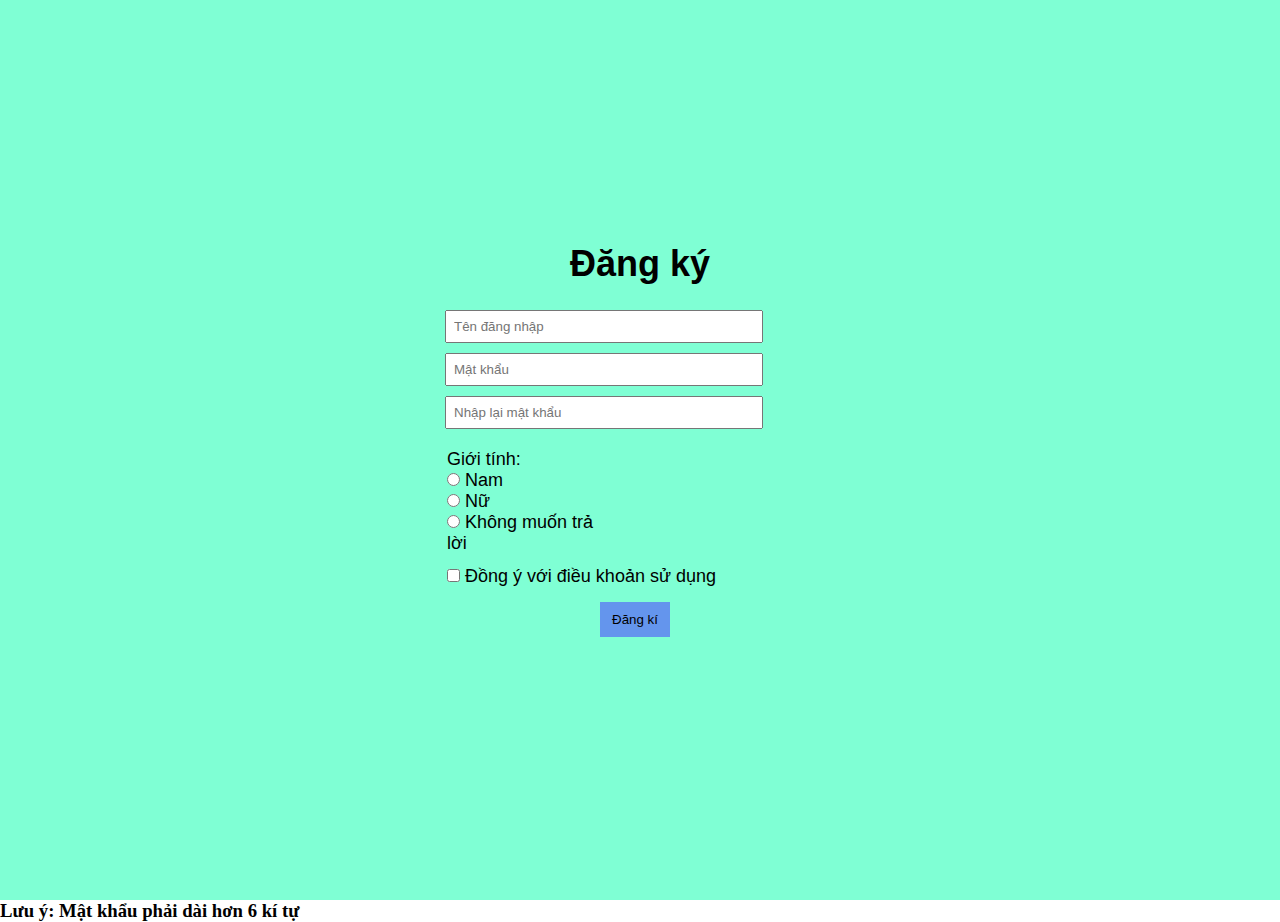
<file: dangki.html>
<!DOCTYPE html>
<html lang="en">

<head>
    <meta charset="UTF-8">
    <meta http-equiv="X-UA-Compatible" content="IE=edge">
    <meta name="viewport" content="width=device-width, initial-scale=1.0">
    <title>Đăng ký</title>
    <link rel="stylesheet" href="style.css">
    <link rel="stylesheet" href="dndk.css">
</head>

<body>

    <div class="dndk">
        <h1>Đăng ký</h1>
        <form>
            <input id="user" placeholder="Tên đăng nhập">
            <br>
            <input id="matkhau" placeholder="Mật khẩu">
            <br>
            <input id="rpp" placeholder="Nhập lại mật khẩu">
            <br>
            <div id="gioitinh">
                <p>Giới tính:</p>
                <input type="radio" name="gender" value="nam" > Nam<br>
                <input type="radio" name="gender" value="nu"> Nữ<br>
                <input type="radio" name="gender" value="kcj"> Không muốn trả lời<br>
            </div>
            <input id="chk_gender" type="checkbox" name="gender" value="dongy"> Đồng ý với điều khoản sử dụng<br>
            <button class="btn_dangky" onclick="DangKy()">Đăng kí</button>
        </form>
    </div>
    <div>
        <h3>Lưu ý: Mật khẩu phải dài hơn 6 kí tự</h3>
    </div>


    <script src="dangki.js">
    </script>
</body>



</html>
</file>
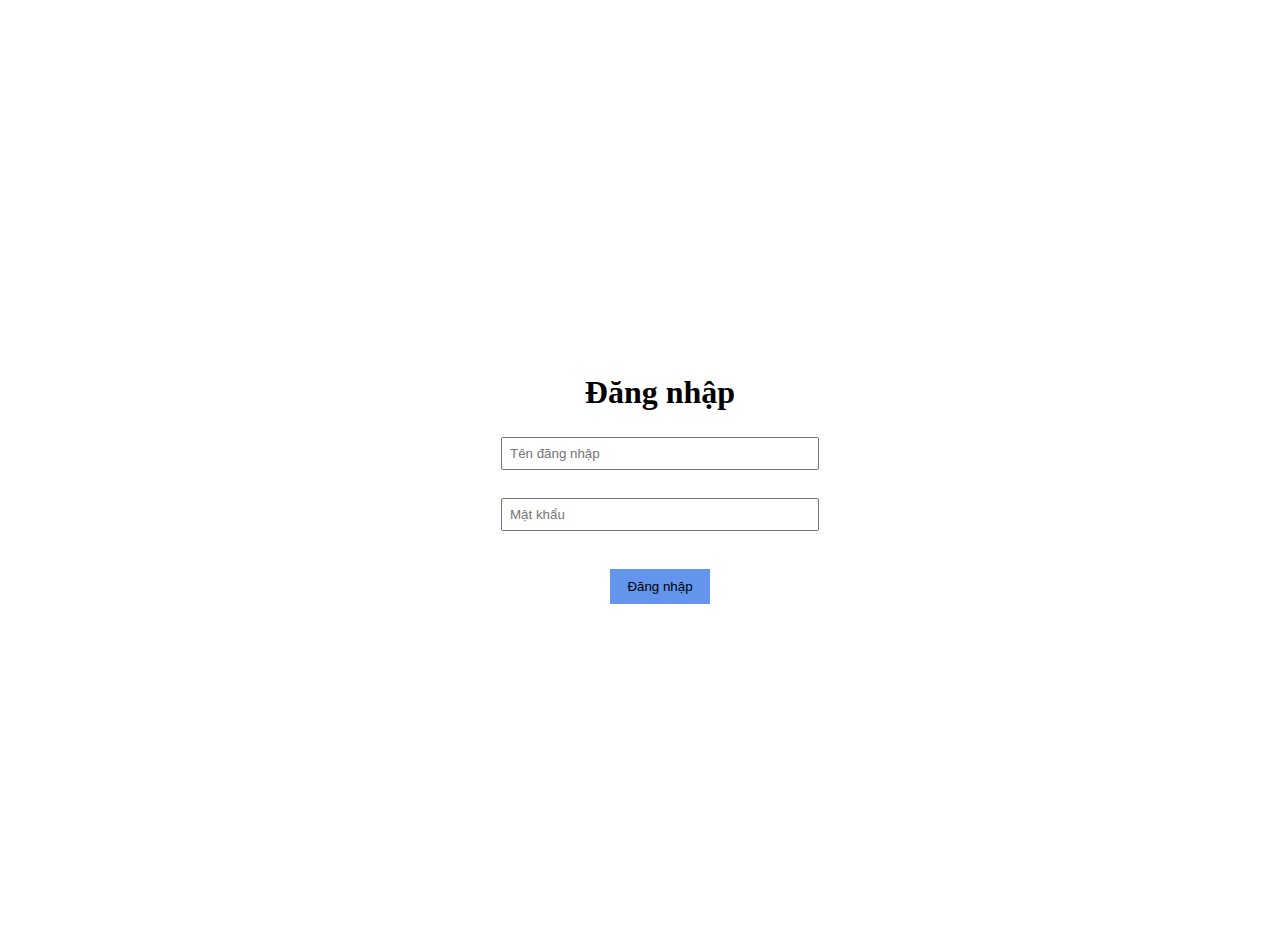
<file: dangnhap.html>
<!DOCTYPE html>
<html lang="en">

<head>
    <meta charset="UTF-8">
    <meta http-equiv="X-UA-Compatible" content="IE=edge">
    <meta name="viewport" content="width=device-width, initial-scale=1.0">
    <title>Đăng nhập</title>
    <link rel="stylesheet" href="dndk.css">
</head>

<body>
    <div style="width: 100%;height: 100vh;">
        <form style="width: 100%;height: 100vh;
         display: flex; flex-direction: column;justify-content: center; align-items: center; " >
            <h1>Đăng nhập</h1>
            <input id="user" class="txt_ip" type="text" placeholder="Tên đăng nhập">
            <br>
            <input id="pass" class="txt_ip" type="text" placeholder="Mật khẩu">
            <br>
            <button class="btn_dangnhap" onclick="DangNhap()">Đăng nhập</button>
        </form>
    </div>
    <script src="dangnhap.js"></script>

</body>

</html>
</file>
<file: style.css>
* {
    padding: 0px;
    margin: 0px;
}

.tip_search{
    padding: 7px;
    margin: 10px;
    width: 200px;
}

#navbar {
    display: flex;
    text-align: center;
}

#nav1 {
    width: 100%;
    background-color: rgba(128, 128, 128, 0.273);
    /* position: fixed; */
    font-family: 'Segoe UI', Tahoma, Geneva, Verdana, sans-serif;
}

li {
    display: inline;
}

li a {
    display: inline-block;
    text-decoration: none;
    color: black;
    font-size: larger;
    padding: 15px;
}

li a:hover {
    color: red;
}

#top {
    text-align: center;
}

#top:hover {
    color: orange;
}

.SpHot {
    display: flex;
    flex-direction: row;
    justify-content: space-around;
}
.SanPham{
    display: flex;
    flex-direction: column;
    align-items: center;
}

h2 {
    text-align: center;
    font-family:Georgia, 'Times New Roman', Times, serif ;
    font-size: large;
}

main {
    padding-top: 30px;
}

.img1 {
    height: 50%;
    width: 200px;
    border-radius: 10px;
    border: solid darkblue 2px;
}

.btn {
    color: red;
    height: 20px;
}

#kcj {
    text-align: center;
    font-size: large;
    color: brown;
}

#tintuc {
    padding-top: 30px;
    background-image: url("https://img.freepik.com/free-vector/white-abstract-background_23-2148810113.jpg?w=2000");
}

.tt {
    text-align: center;
}

.tt :hover{
    color: orange;
}

.p1 {
    padding-top: 5px;
    color: gray;
    font-style: italic;
}

.tintuc1 {
    width: 50%; 
    display: flex;
    flex-direction: column;
    align-items: center;
    padding-top: 20px;
    
}

.hotro {
    display: flex;
}

.a1{
    font-family: 'Segoe UI', Tahoma, Geneva, Verdana, sans-serif;
    text-decoration: none;
    color: black;
}
.a2{
    color: rgb(59, 151, 151);
    text-decoration: none;
}
.tintuc2{
    font-size: larger;
}

.xemthem{
    text-align: center;
    color: brown;
    font-size: large;
}

.gmh{
    font-size: small;
    font-family: Arial, Helvetica, sans-serif ;
}
.sdt1{
    color: red;
    font-size: larger;
}
.time{
    color: gray;
    font-size: small;
}
.hotro1{
    padding-top: 30px;
    display: flex;
    flex-direction: row;
    justify-content: space-around;
    background-color: beige;
}
.btn2{
    border:0px;
    background-color: black;
    color: white;
    padding: 3px;
}


.btn2:hover{
    background-color: gray;
    color: black;
}


.hotro3{
    display: flex;
    justify-content: space-around;
    text-align: center;
    background-color: lightgray;
}
footer{
    padding-top:30px ;
}
p a{
    display: inline-block;
    text-decoration: none;
    color: black;
    font-size: 20px;
    padding: 15px;
}
p a:hover{
    background-color: gold;
    color: blue;
}

.thongtin1{
    background-color: rgba(176, 172, 172, 0.837);
    padding-top: 20px;
    padding-bottom: 20px;
}

.ttct{
    font-family:'Trebuchet MS', 'Lucida Sans Unicode', 'Lucida Grande', 'Lucida Sans', Arial, sans-serif
}
.tt1{
    color: ghostwhite;
    font-family: Arial, Helvetica, sans-serif;
}

#sp{
    display: flex;
    justify-content: space-around;
    align-items: center;
}

.dndk{
    text-decoration: none;
    color: black;
    font-size: large;
    font-family: 'Segoe UI', Tahoma, Geneva, Verdana, sans-serif;
}

.support2{
    font-size: large;
    font-family: 'Segoe UI', Tahoma, Geneva, Verdana, sans-serif;
}

.xsp{
    background-color: honeydew;
    border-radius: 3px ;
    border: 0;
    padding: 5px;
    background-color: cornflowerblue;
    margin: 5px 0;
}
#gioitinh{
    border: solid 1px ;
    border-radius: 5px;
    width: 170px;
}

.banner_img{
    display: none;
}
</file>
<file: dndk.css>
.dndk{
    width: 100%;
    height: 100vh;
    background-color: aquamarine;
    display: flex;
    flex-direction: column;
    justify-content: center;
    align-items: center;
}

form{
    /* border-radius: 5px ; */
    /* border: solid 3px; */
    width: 400px;
    background-image: url("https://img.freepik.com/free-vector/white-abstract-background_23-2148810113.jpg?w=2000");
    padding: 20px;
    border-radius: 15px;
}

.txt_ip{
    padding: 7px;
    margin: 5px;
    width: 300px;
}

#user, #matkhau, #rpp{
    padding: 7px;
    margin: 5px;
    width: 300px;
}

#gioitinh, #chk_gender{
    margin-top: 15px;
    margin-left: 7px;
    border: 0;
}

.btn_dangky{
    width: 70px;
    height: 35px;
    border: 0;
    background-color: cornflowerblue;
    margin-top: 15px;
    margin-left: 40%;
}

.btn_dangnhap{
    width: 100px;
    height: 35px;
    border: 0;
    background-color: cornflowerblue;
    margin-top: 15px;
}
</file>
